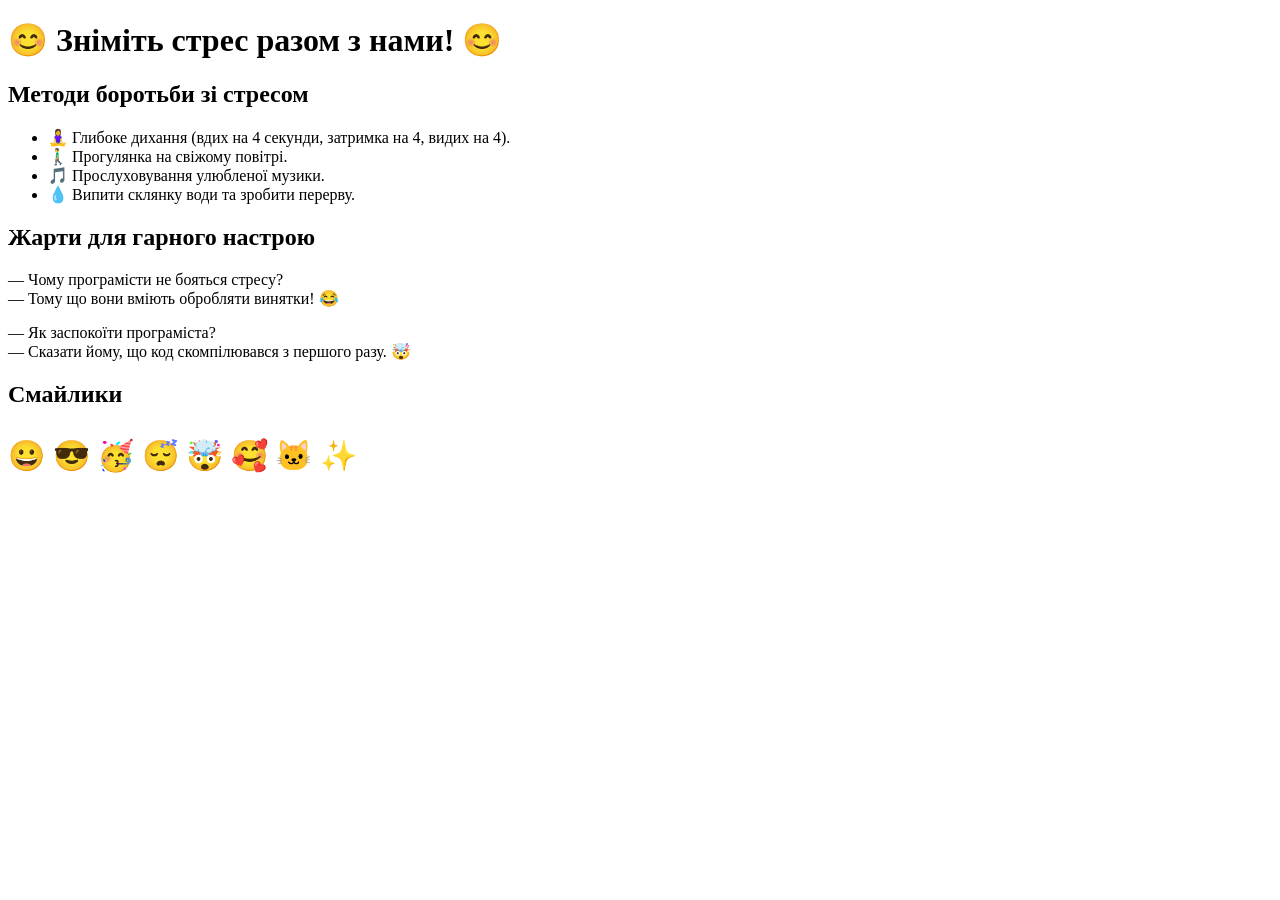
<file: relax/templates/relax/index.html>
<!DOCTYPE html>
<html lang="uk">
<head>
    <meta charset="UTF-8">
    <title>Релакс та боротьба зі стресом</title>
</head>
<body>
    <h1>😊 Зніміть стрес разом з нами! 😊</h1>

    <h2>Методи боротьби зі стресом</h2>
    <ul>
        <li>🧘‍♀️ Глибоке дихання (вдих на 4 секунди, затримка на 4, видих на 4).</li>
        <li>🚶‍♂️ Прогулянка на свіжому повітрі.</li>
        <li>🎵 Прослуховування улюбленої музики.</li>
        <li>💧 Випити склянку води та зробити перерву.</li>
    </ul>

    <h2>Жарти для гарного настрою</h2>
    <p>— Чому програмісти не бояться стресу?<br>— Тому що вони вміють обробляти винятки! 😂</p>
    <p>— Як заспокоїти програміста?<br>— Сказати йому, що код скомпілювався з першого разу. 🤯</p>

    <h2>Смайлики</h2>
    <p style="font-size: 30px;">😀 😎 🥳 😴 🤯 🥰 🐱 ✨</p>
</body>
</html>
</file>
